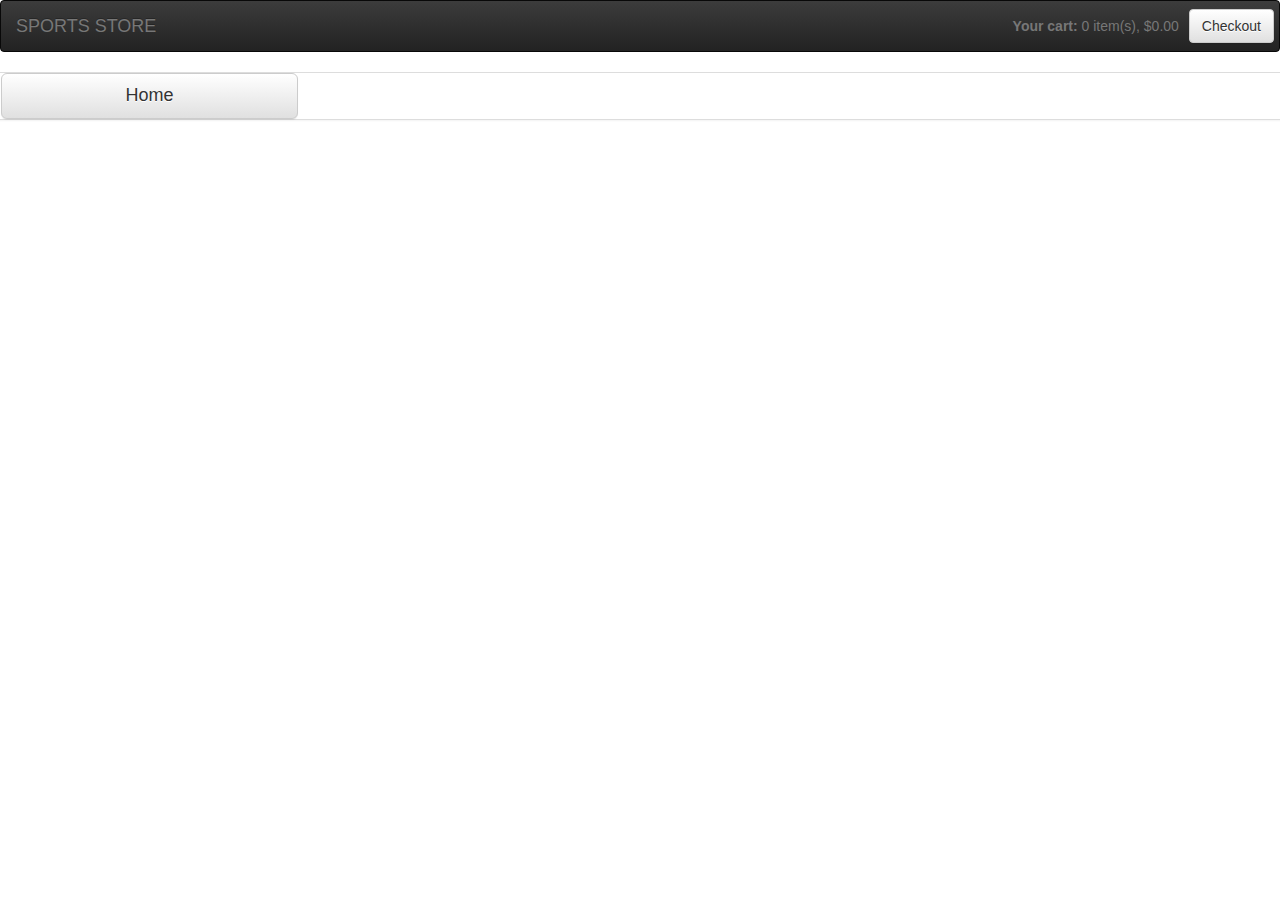
<file: angularjs/index.html>
<!DOCTYPE html>
<html ng-app="sportsStore">
<head>
    <title>SportsStore</title>
    <link href="styles/bootstrap.css" rel="stylesheet" />
    <link href="styles/bootstrap-theme.css" rel="stylesheet" />
</head>
<body ng-controller="mainController">
    <div class="navbar navbar-inverse">
        <a class="navbar-brand" href="#">SPORTS STORE</a>
        <cart-summary />
    </div>

    <ng-view />

    <script src="lib/angular.js"></script>
    <script src="lib/angular-resource.js"></script>
    <script src="lib/angular-route.js"></script>
    <script src="app/app.js"></script>
    <script src="app/components/cart/cart.js"></script>
    <script src="app/components/cart/checkout-controller.js"></script>
    <script src="app/filters/custom-filters.js"></script>
    <script src="app/main-controller.js"></script>
    <script src="app/product-list/product-list-controllers.js"></script>
</body>
</html>
</file>
